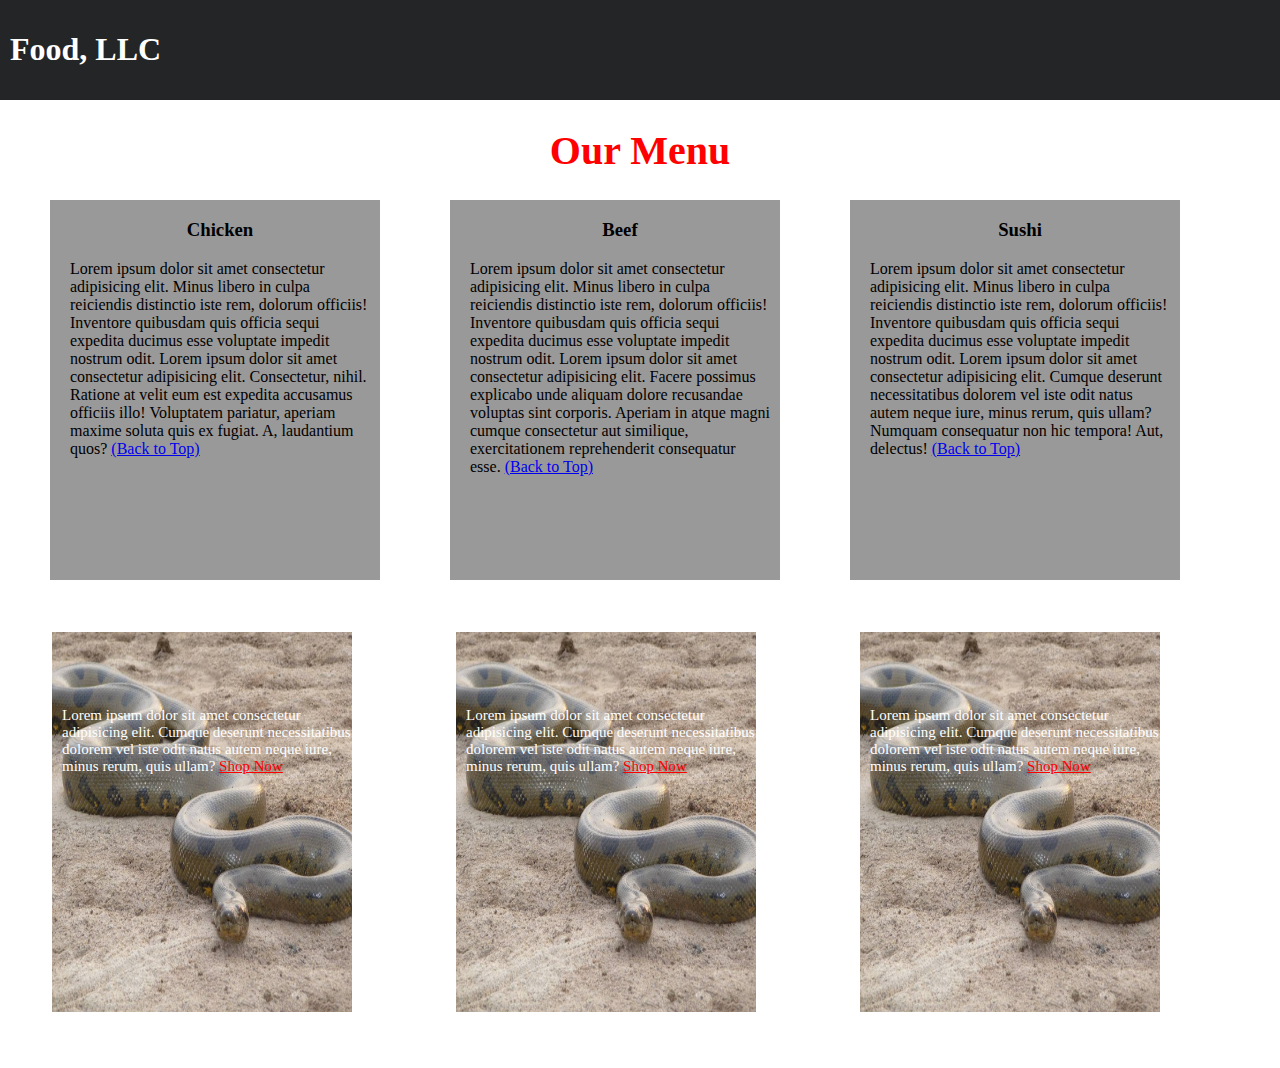
<file: Frontend Assignments/Assignment-1/index.html>
<!DOCTYPE html>
<html lang="en">
  <head>
    <meta charset="UTF-8" />
    <meta http-equiv="X-UA-Compatible" content="IE=edge" />
    <meta name="viewport" content="width=device-width, initial-scale=1.0" />
    <title>This is HTML Document</title>
    <link rel="stylesheet" href="style.css" type="text/css" />
  </head>

  <body>
    <div class="food">
      <h1>Food, LLC</h1>
    </div>

    <div class="menu">
      <h1>Our Menu</h1>

      <div class="box1">
        <h3>Chicken</h3>
        <p>
          Lorem ipsum dolor sit amet consectetur adipisicing elit. Minus libero
          in culpa reiciendis distinctio iste rem, dolorum officiis! Inventore
          quibusdam quis officia sequi expedita ducimus esse voluptate impedit
          nostrum odit. Lorem ipsum dolor sit amet consectetur adipisicing elit.
          Consectetur, nihil. Ratione at velit eum est expedita accusamus
          officiis illo! Voluptatem pariatur, aperiam maxime soluta quis ex
          fugiat. A, laudantium quos? <a href="./index.html">(Back to Top)</a>
        </p>
        
      </div>

      <div class="box1">
        <h3>Beef</h3>
        <p>
          Lorem ipsum dolor sit amet consectetur adipisicing elit. Minus libero
          in culpa reiciendis distinctio iste rem, dolorum officiis! Inventore
          quibusdam quis officia sequi expedita ducimus esse voluptate impedit
          nostrum odit. Lorem ipsum dolor sit amet consectetur adipisicing elit.
          Facere possimus explicabo unde aliquam dolore recusandae voluptas sint
          corporis. Aperiam in atque magni cumque consectetur aut similique,
          exercitationem reprehenderit consequatur esse. <a href="./index.html">(Back to Top)</a>
        </p>
        
      </div>

      <div class="box1">
        <h3>Sushi</h3>
        <p>
          Lorem ipsum dolor sit amet consectetur adipisicing elit. Minus libero
          in culpa reiciendis distinctio iste rem, dolorum officiis! Inventore
          quibusdam quis officia sequi expedita ducimus esse voluptate impedit
          nostrum odit. Lorem ipsum dolor sit amet consectetur adipisicing elit.
          Cumque deserunt necessitatibus dolorem vel iste odit natus autem neque
          iure, minus rerum, quis ullam? Numquam consequatur non hic tempora!
          Aut, delectus! <a href="./index.html">(Back to Top)</a>
        </p>
      </div>

      <div class="position">
        <img src="images/img2.jpg">
        <p>Lorem ipsum dolor sit amet consectetur adipisicing elit.
            Cumque deserunt necessitatibus dolorem vel iste odit natus autem neque
            iure, minus rerum, quis ullam?
           <a href="#">Shop Now</a>
        </p>
      </div>

      <div class="position">
        <img src="images/img2.jpg">
        <p>Lorem ipsum dolor sit amet consectetur adipisicing elit.
            Cumque deserunt necessitatibus dolorem vel iste odit natus autem neque
            iure, minus rerum, quis ullam?
           <a href="#">Shop Now</a>
        </p>
      </div>

      <div class="position">
        <img src="images/img2.jpg">
        <p>Lorem ipsum dolor sit amet consectetur adipisicing elit.
            Cumque deserunt necessitatibus dolorem vel iste odit natus autem neque
            iure, minus rerum, quis ullam?
           <a href="#">Shop Now</a>
        </p>
      </div>

    </div>
  </body>
</html>

<!--
    Hi this is go through
-->
</file>
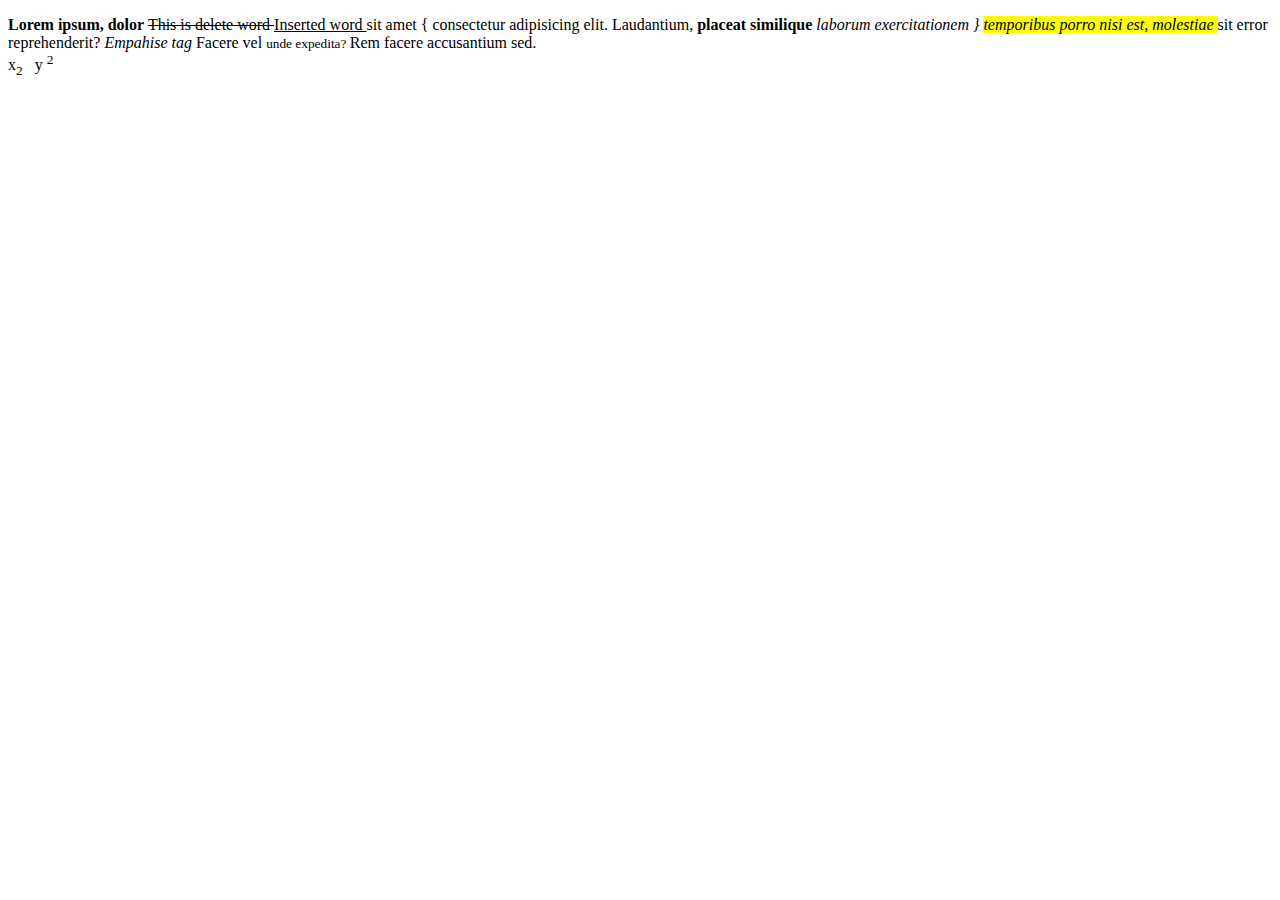
<file: HTML & CSS Tutorial Material/HTML-Tutorial/index.html>
<!DOCTYPE html>
<html lang="en">
  <head>
    <meta charset="UTF-8" />
    <meta http-equiv="X-UA-Compatible" content="IE=edge" />
    <meta name="viewport" content="width=device-width, initial-scale=1.0" />
    <title>Document</title>
  </head>
  <body>
    <p>
      <b> Lorem ipsum, dolor </b> <del> This is delete word </del>
      <ins> Inserted word </ins> sit amet { consectetur adipisicing elit.
      Laudantium, <strong>placeat similique </strong>
      <i
        >laborum exercitationem }
        <mark> temporibus porro nisi est, molestiae </mark>
      </i>
      sit error reprehenderit? <em>Empahise tag</em> Facere vel
      <small> unde expedita? </small> Rem facere accusantium sed.
      <br/>
      x<sub>2</sub> &nbsp; y <sup>2</sup>
    </p>
  </body>
</html>
</file>
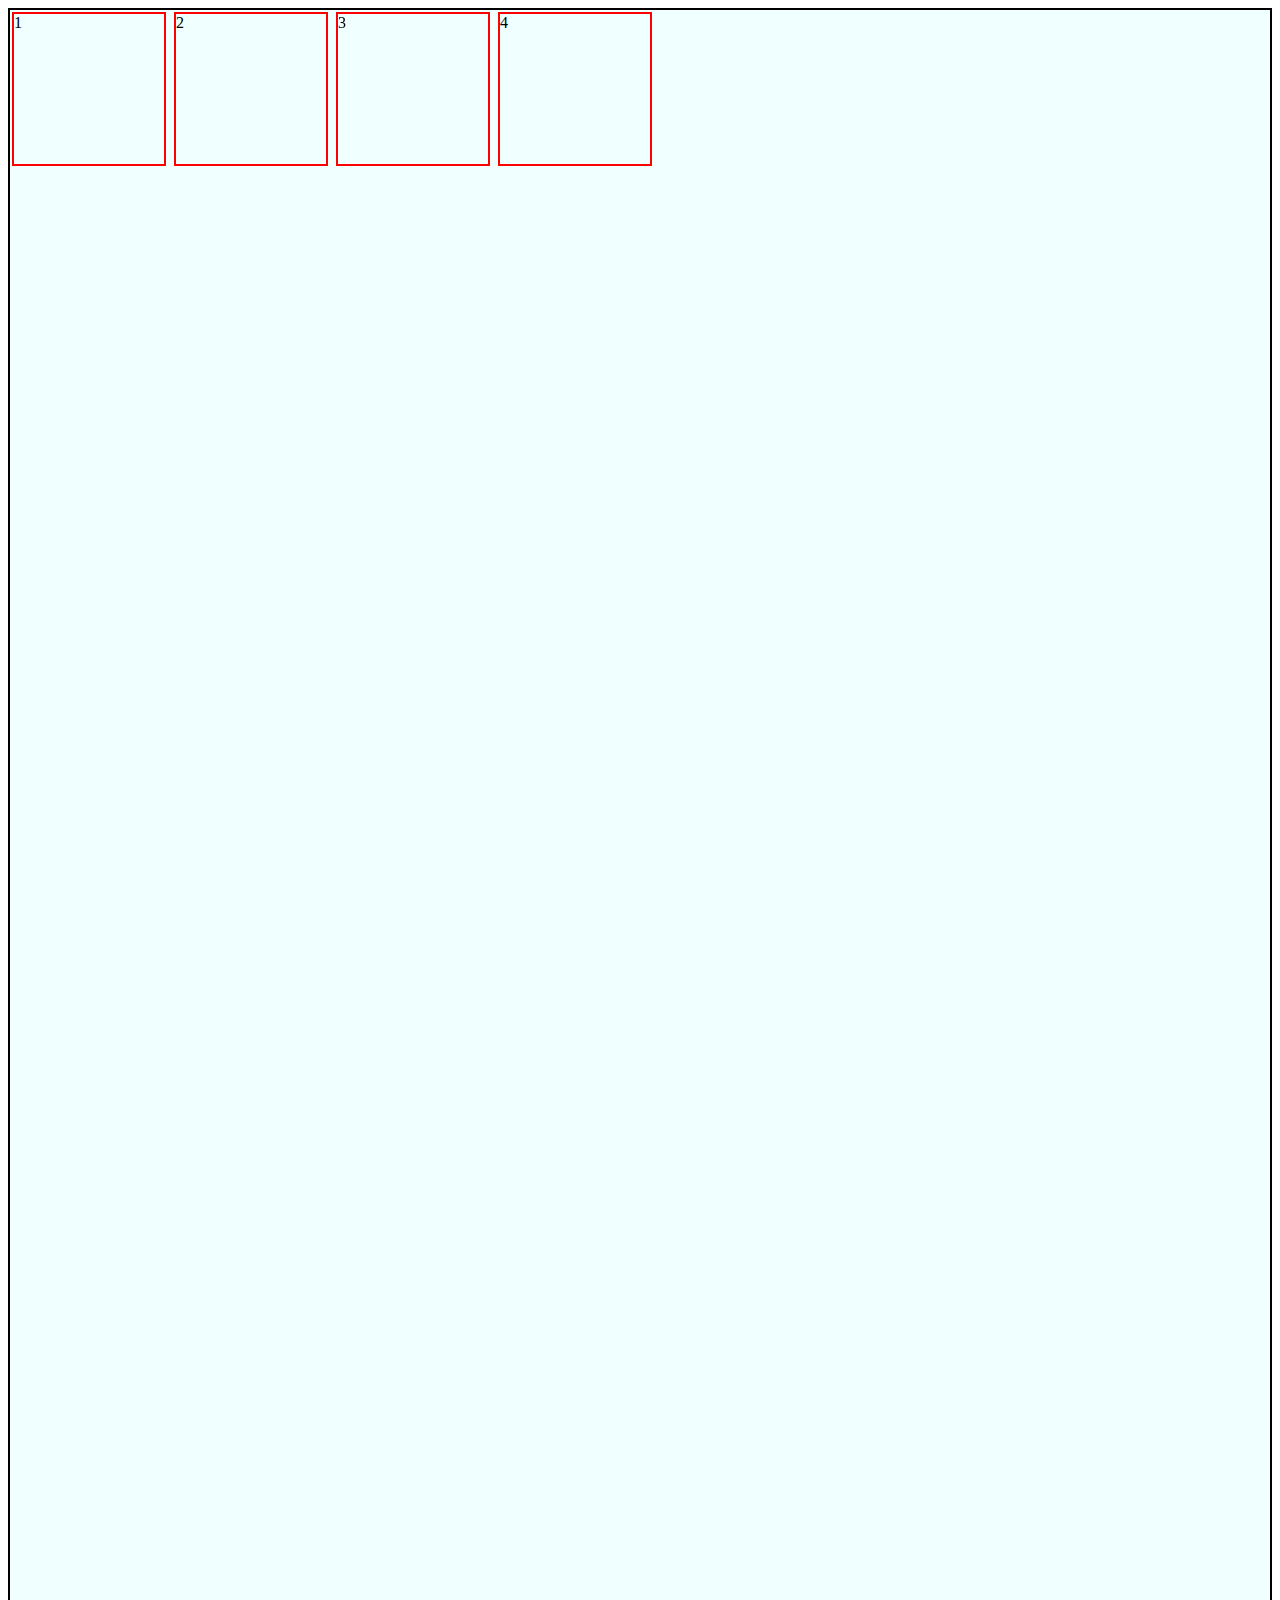
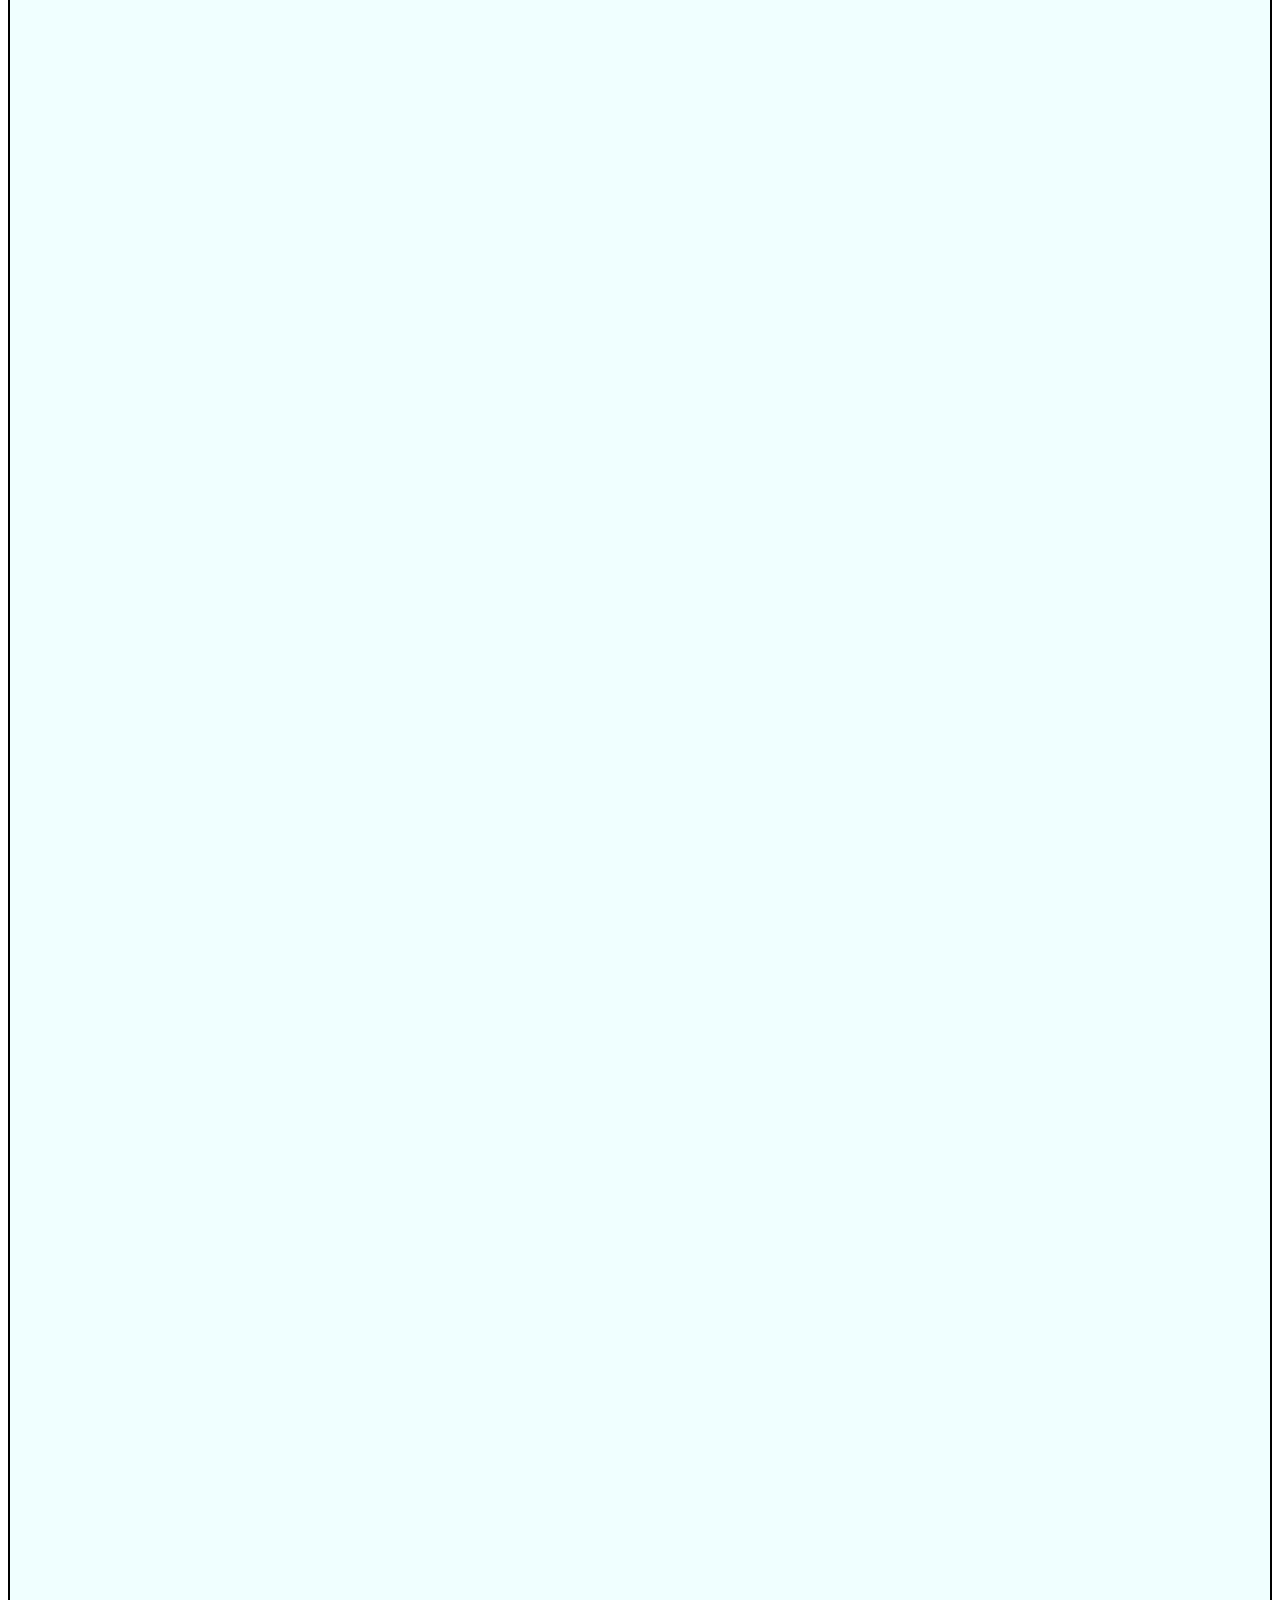
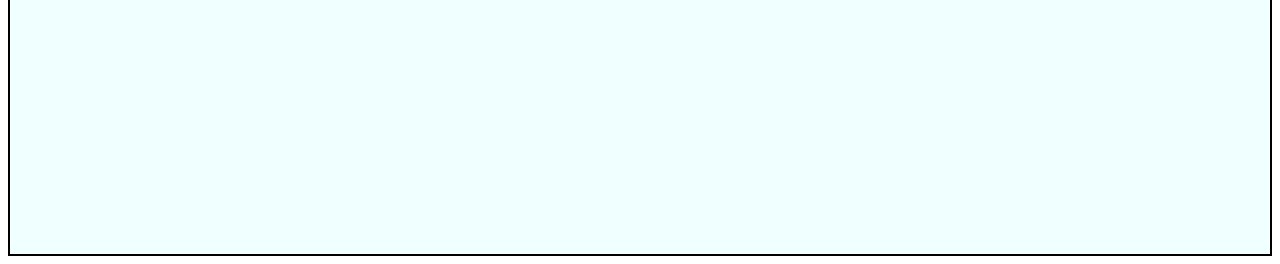
<file: HTML & CSS Tutorial Material/CSS Tutorial/Abs_Rel.html>
<!DOCTYPE html>
<html lang="en">
  <head>
    <meta charset="UTF-8" />
    <meta http-equiv="X-UA-Compatible" content="IE=edge" />
    <meta name="viewport" content="width=device-width, initial-scale=1.0" />
    <title>Document</title>
    <link rel="stylesheet" href="Abs_Rel.css" type="text/css" />
  </head>
  <body>
    <div class="container">
      <div class="box" id="box1">1</div>
      <div class="box" id="box2">2</div>
      <div class="box" id="box3">3</div>
      <div class="box" id="box4">4</div>
    </div>
  </body>
</html>
</file>
<file: Frontend Assignments/Assignment-1/style.css>
.food{
    background-color:rgb(36, 37, 38);
    color: white;
    padding: 10px;
}

body {
    padding:0;
    margin:0;
}

.menu h1{
    color: red;
    font-size: 40px;
    text-align: center;
}

h3{
    text-align: center;
}

.box1{
    background-color: rgb(154, 153, 153);
    float: left;
    height: 380px;
    width: 300px;
    margin-left: 50px;
    margin-right: 20px;
    padding-left: 20px;
    padding-right: 10px;
}

img { 
    width: 300px;
    height: 380px;

}

.position {
    float: left;
    position: relative;
    margin: 52px;
}

.position p {
    position: absolute;
    top: 60px;
    left: 10px;
    color: white;
    font-size: 15px;
}

.position p a {
    color:red;
}
</file>
<file: HTML & CSS Tutorial Material/CSS Tutorial/Abs_Rel.css>
.box {
  border: 2px solid red;
  width: 150px;
  height: 150px;
  margin: 2px;
  display: inline-block;
}

#box3 {
  /* 1. Staic: Static is default position.

    2. Relative: position relative to its normal position & will leave a gap at its normal position.
    position: relative;
    top: 33px;
    left: 33px;  */

  /* 3. Absolute: position relative to its parent position .
  position:absolute;
  top: 100px;
  left: 40px;  */

  /* 4. Fixed: position relative to the browser windows.
  position: fixed;
  right: 40px; */

  position: sticky;
  top: 3px;
}

.container {
  border: 2px solid black;
  background-color: azure;
  height: 3444px;
}
</file>
